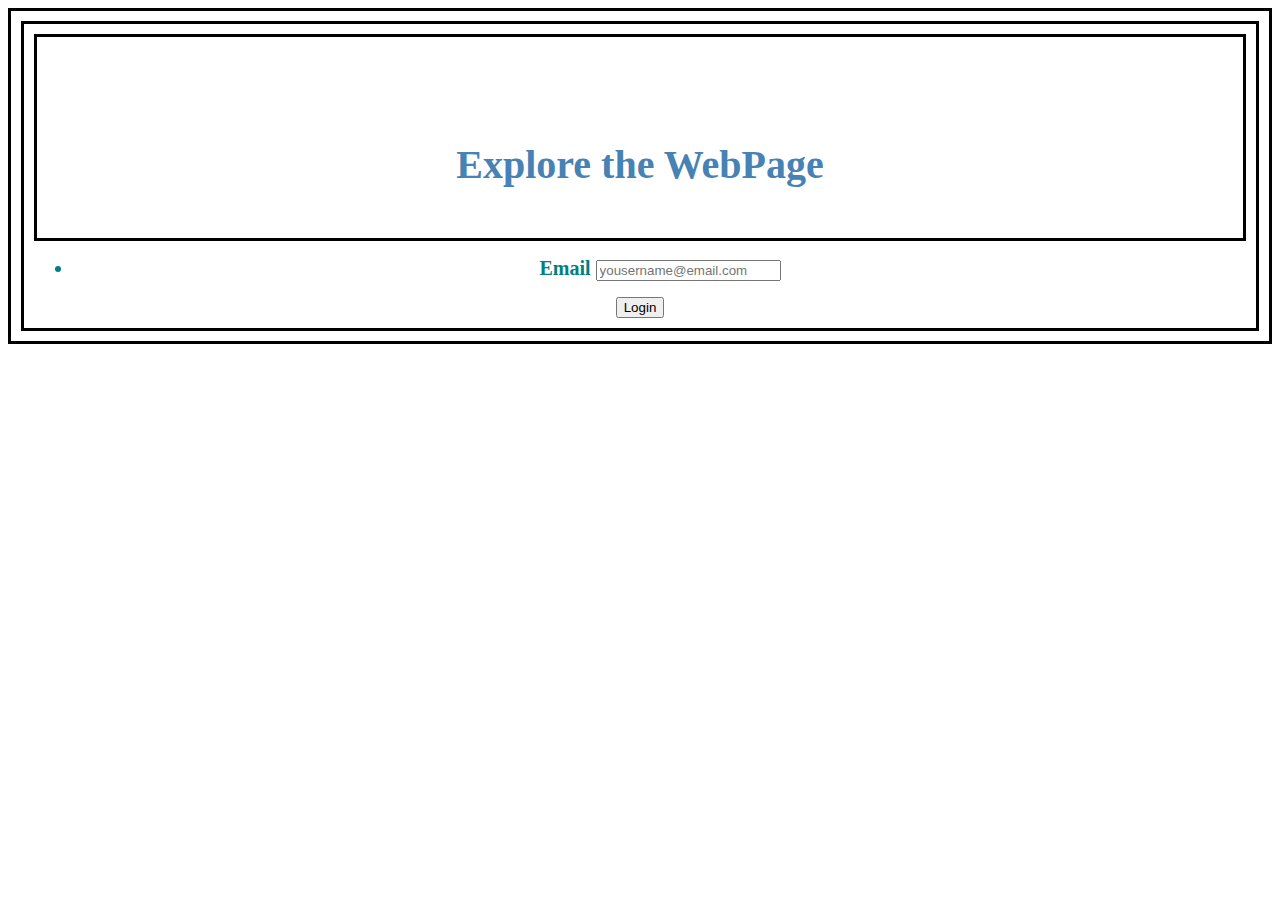
<file: index.html>
<!DOCTYPE >
<html>
<head>
    <link rel="stylesheet" href="style.css">
    <script src="script.js"></script>
    <link rel="stylesheet" href="https://cdn.jsdelivr.net/npm/bootstrap@4.5.3/dist/css/bootstrap.min.css" integrity="sha384-TX8t27EcRE3e/ihU7zmQxVncDAy5uIKz4rEkgIXeMed4M0jlfIDPvg6uqKI2xXr2" crossorigin="anonymous">

</head>
<body>
    <div class="container d-flex flex-row justify-content-center m-2 bg-info m-3 ml-3" style="background-image:url('https://c8.alamy.com/comp/E0YEPY/code-of-javascript-language-on-white-background-E0YEPY.jpg'); bo">
    <title>Ecommerce</title>

    <div class="container d-flex justify-content-center m-2">
        <div class="container d-flex flex-column justify-content-center  col-6 bg-dark" >
           <h1 class="main-header bg-white" style="color:white; font-weight:bold; font-size:30px;">Basic Website -- Login page</h1>
           <p style="color: steelblue; font-weight:bold; font-size:40px;">Explore the WebPage</p>
        </div>
        <div>
            <div class="input-container d-flex flex-column justify-content-center p-3 ml-5 mr-5 text-center col-10 shadow bg-dark">
                <form onsubmit="login(this)">
                <ul>
                    <div class="p-3 m-2 p-3 pr-3">
                    <li style="font-weight: bold; color:Teal; font-size:20px;">Email
                        <input type="email" placeholder="yousername@email.com" id="InputElement">
                    </li>
                    </div>
        
                    </div>
                    <div class="m-3 d-flex flex-row justify-content-center">
                    
                        <button class="btn btn-info" type="submit" onclick="LoginPageLoad()">Login</button>
                        
                    </div>
                    <div class="icon-cont d-flex flex-row m-4 text-center">
                        <i class="bi bi-badge-cc"></i>

                    </div>

                </ul>
                </form>
            </div>
        </div>
        
    </div>
</div>
</body>
</html>
</file>
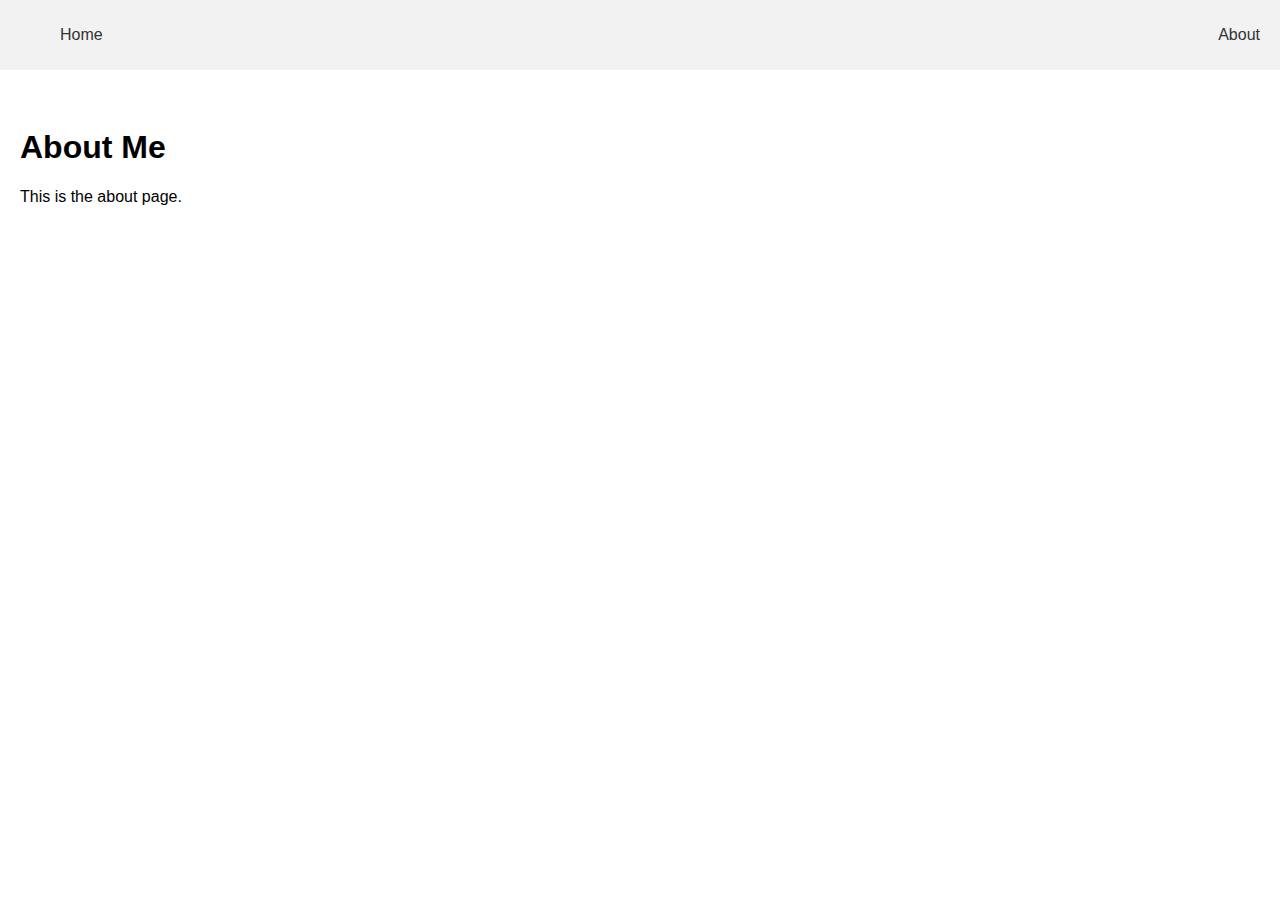
<file: Iframeabout.html>
<!DOCTYPE html>
<html>
<head>
  <title>Iframe About Me</title>
  <link rel="stylesheet" href="Iframe.css">
       <script src="script.js"></script>
        <link rel="stylesheet" href="https://cdn.jsdelivr.net/npm/bootstrap@4.5.3/dist/css/bootstrap.min.css" integrity="sha384-TX8t27EcRE3e/ihU7zmQxVncDAy5uIKz4rEkgIXeMed4M0jlfIDPvg6uqKI2xXr2" crossorigin="anonymous">
</head>
<body>
  <nav>
    <ul>
      <li><a href="index.html">Home</a></li>
      <li><a href="about.html">About</a></li>
    </ul>
  </nav>
  <div class="content">   

    <h1>About Me</h1>
    <p>This is the about page.</p>
    </div>
</body>
</html>
</file>
<file: style.css>
import url("https://fonts.googleapis.com/css2?family=Bree+Serif&family=Caveat:wght@400;700&family=Lobster&family=Monoton&family=Open+Sans:ital,wght@0,400;0,700;1,400;1,700&family=Playfair+Display+SC:ital,wght@0,400;0,700;1,700&family=Playfair+Display:ital,wght@0,400;0,700;1,700&family=Roboto:ital,wght@0,400;0,700;1,400;1,700&family=Source+Sans+Pro:ital,wght@0,400;0,700;1,700&family=Work+Sans:ital,wght@0,400;0,700;1,700&display=swap");

.season-image {
    width:25%;
    height:30vh;
}

#medImg {
    height: ;
}

.button {
    color: white;
    background-color: #cbd2d9;
    font-family: "Roboto";
    font-size: 14px;
    width: 80px;
    height: 32px;
    border-width: 0;
    border-radius: 8px;
    margin-left: 10px;
    margin-right: 10px;
}

.spring-button {
    background-color: #3a7333;
}

.summer-button {
    background-color: #e0bb00;
}

.autumn-button {
    background-color: #b04400;
}

.winter-button {
    background-color: #0f7cb6;
}




.container{
    text-align: center;
    background-size: cover;
    padding: 10px;
    border: 3px;
    border-style: solid;
}
.main-header{
    color:black;
    text-align: center;
    font-family: roboto;
    font-size: 15px;
}
.icon-cont{
    background-color: grey;


}
.button-container{
    background-color:grey;
}

.button-maker-bg-container {
    background-image: linear-gradient(to right, #09203f, #537895);
}

.button-maker-heading {
    color: #ffffff;
    font-family: "Roboto";
    font-size: 32px;
    font-weight: 500;
}

.button-maker-container {
    border-radius: 10px;
}

.input-label {
    color: #7b8794;
    font-family: "Roboto";
    font-size: 12px;
    font-weight: bold;
    margin-top: 12px;
    margin-bottom: 6px;
}

.user-input {
    width: 100%;
    height: 40px;
    border-style: solid;
    border-width: 1px;
    border-color: #cbd2d9;
    border-radius: 4px;
    padding-left: 12px;
}

.custom-button {
    font-family: "Roboto";
} 

.nav-header {
    color: red;
    font-family: Roboto;
    font-size: 20px;
    font-weight: bold;
}

.nav-link{
     font-wieght:bold;
}

.header {
    color: blue;
    font-family: Roboto;
    font-size: 20px;
    font-weight: bold;
}

.nav-image {
    height: 60px;
}
</file>
<file: Iframe.css>
.login-container {
    display: flex;
    flex-direction: column;
    align-items: center;
    justify-content: center;
    height: 100vh;
}
body {
  font-family: Arial, sans-serif;
  margin: 0;
  padding: 0;
}

nav {
  background-color: #f2f2f2;
  padding: 10px;
}

nav ul {
  list-style: none;
  display: flex;
  justify-content: space-between;
}

nav li a {
  text-decoration: none;
  color: #333;
  padding: 10px;
}

.content {
  padding: 20px;
}
.hover-image {
  transition: transform 0.3s ease-in-out;
}

.hover-image:hover {
  transform: scale(1.1);
}
</file>
